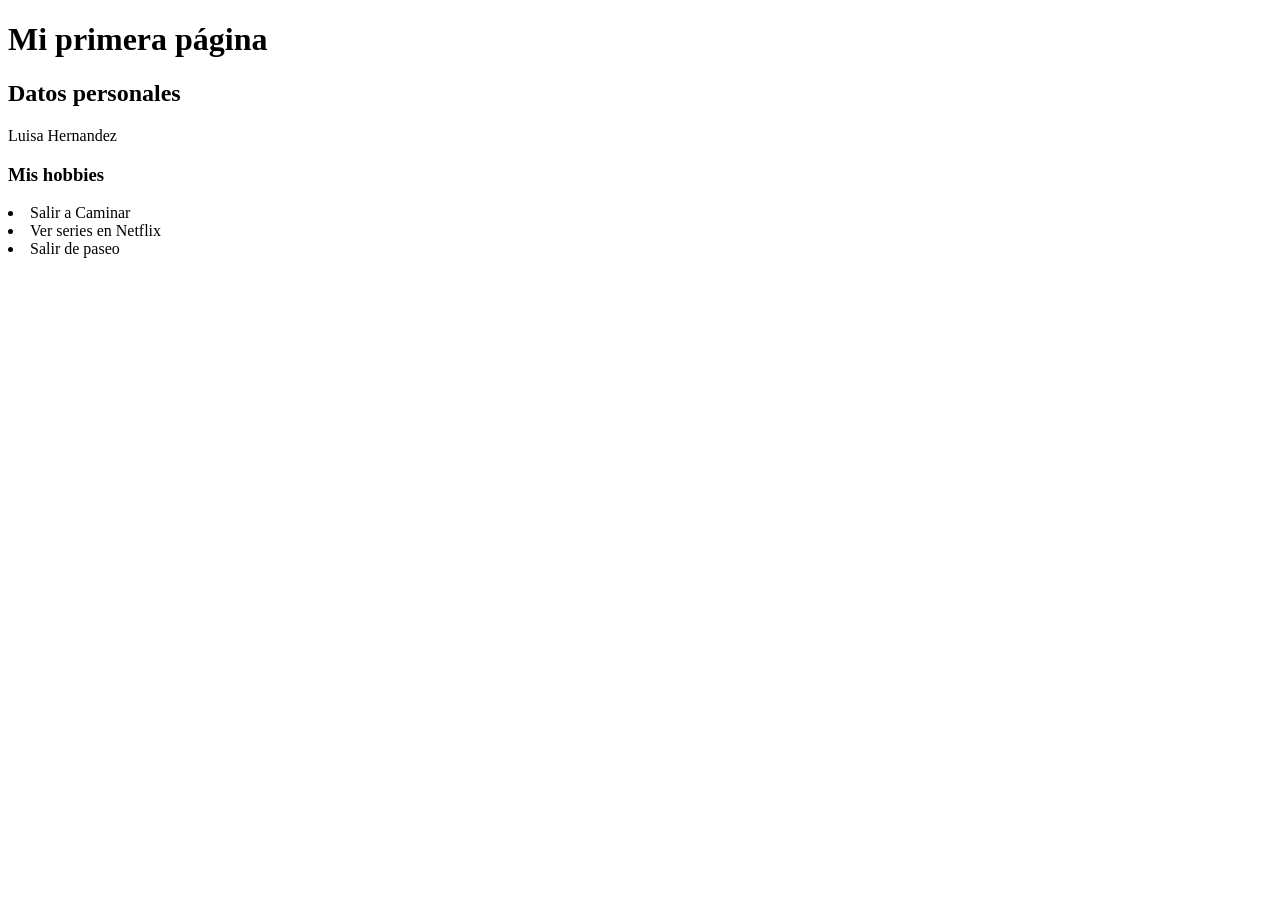
<file: Ejercicio1.html>
<!DOCTYPE html>
<html lang="es">
<head>
    <meta charset="UTF-8">
    <meta name="viewport" content="width=device-width, initial-scale=1.0">
    <title>Mi primera página</title>

</head>
<body>
    <h1>Mi primera página</h1>
    
    <section>
        <h2>Datos personales</h2>
        <p>Luisa Hernandez</p>
        
        <h3>Mis hobbies</h3>

    
            <li>Salir a Caminar</li>
            <li>Ver series en Netflix</li>
            <li>Salir de paseo</li>
    
    </section>
</body>
</html>
</file>
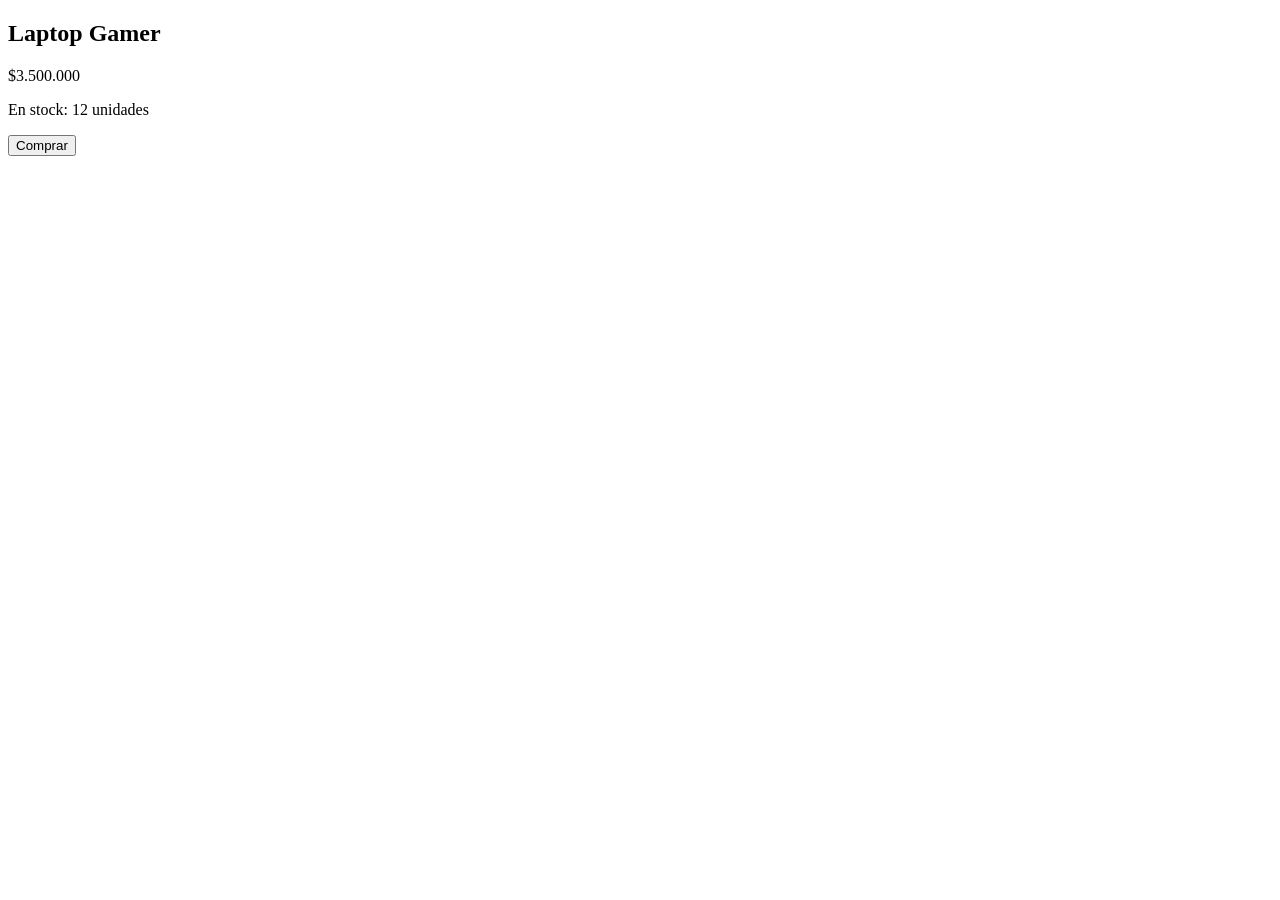
<file: Ejercicio2.html>
<!DOCTYPE html>
<html lang="es">
<head>
    <meta charset="UTF-8">
    <title>Ejercicio 2</title>
    <script src="./interactuarDOMEjercicio1.js" defer></script>
</head>
<body> <h2 id="producto">Laptop Gamer</h2>
    <p id="precio">$3.500.000</p>
    <p id="stock">En stock: 12 unidades</p>
    <button id="btnComprar" type="button">Comprar</button>

    </body>
</html>
</file>
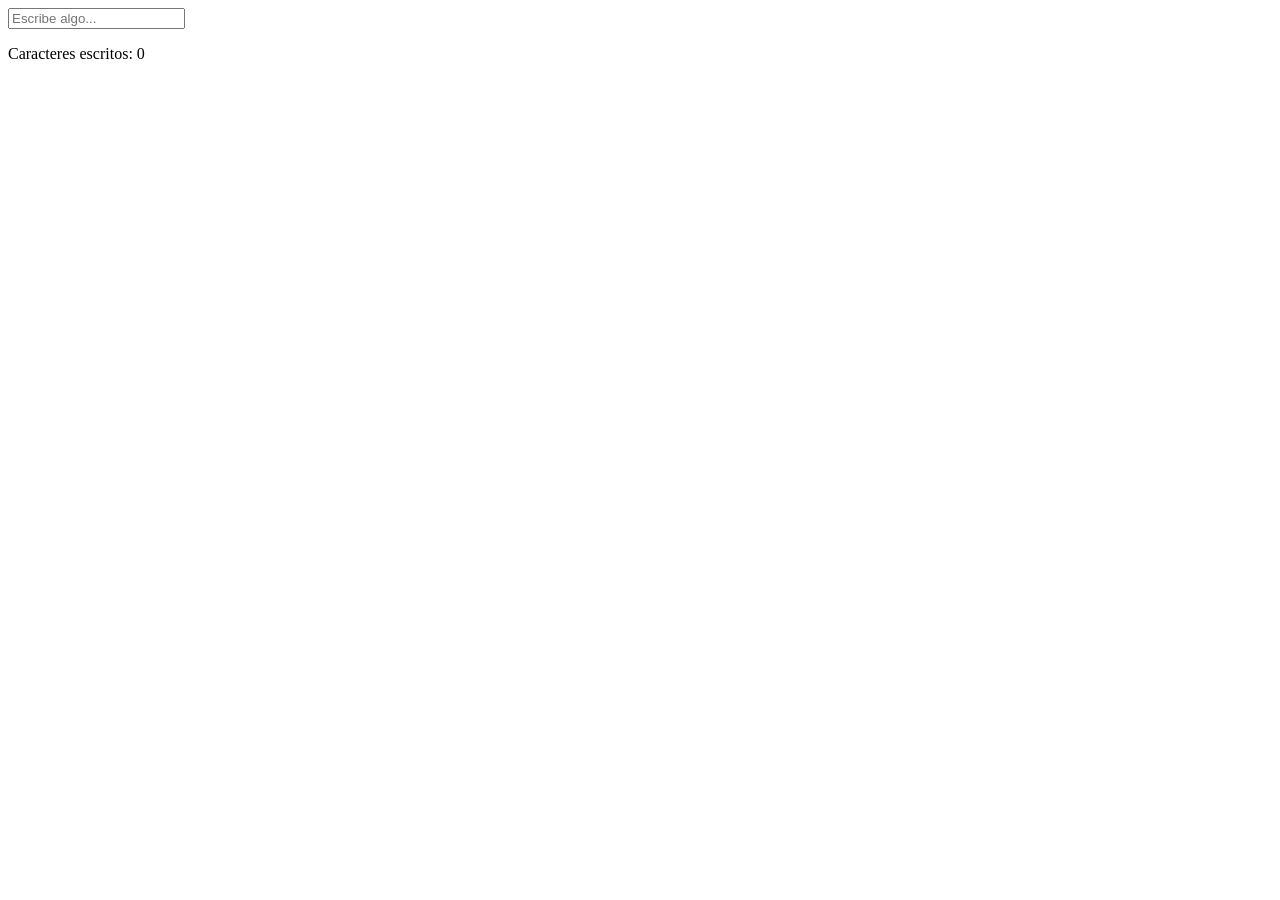
<file: Ejercicio5.html>
<!DOCTYPE html>
<html lang="es">
<head>
    <meta charset="UTF-8">
    <title>Contador de Caracteres</title>
</head>
<body>

    <input id="textoUsuario" type="text" placeholder="Escribe algo...">
    <p id="contador">Caracteres escritos: 0</p>

    <script src="./interactuarDOMEjercicio5.js"></script>
</body>
</html>
</file>
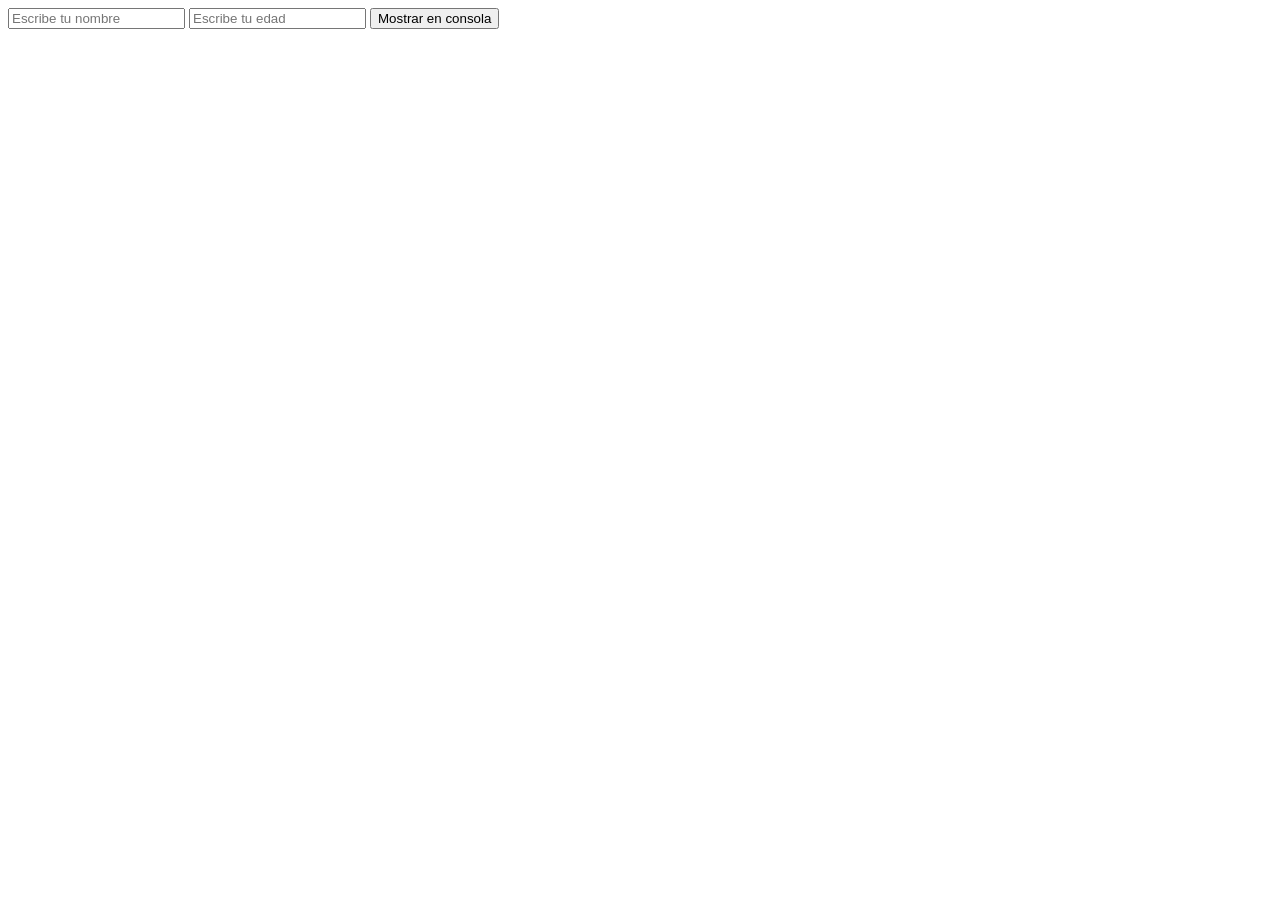
<file: Ejericicio3.html>
<!DOCTYPE html>
<html lang="es">
<head>
    <meta charset="UTF-8">
    <title>Captura Simple</title>
    <script <script src="./interactuarDOMEjercicio3.js" defer></script>
</head>
<body>

    <input id="campo1" type="text" placeholder="Escribe tu nombre">
    <input id="campo2" type="number" placeholder="Escribe tu edad">
    <button id="btnMostrar" type="button">Mostrar en consola</button>


</body>
</html>
</file>
